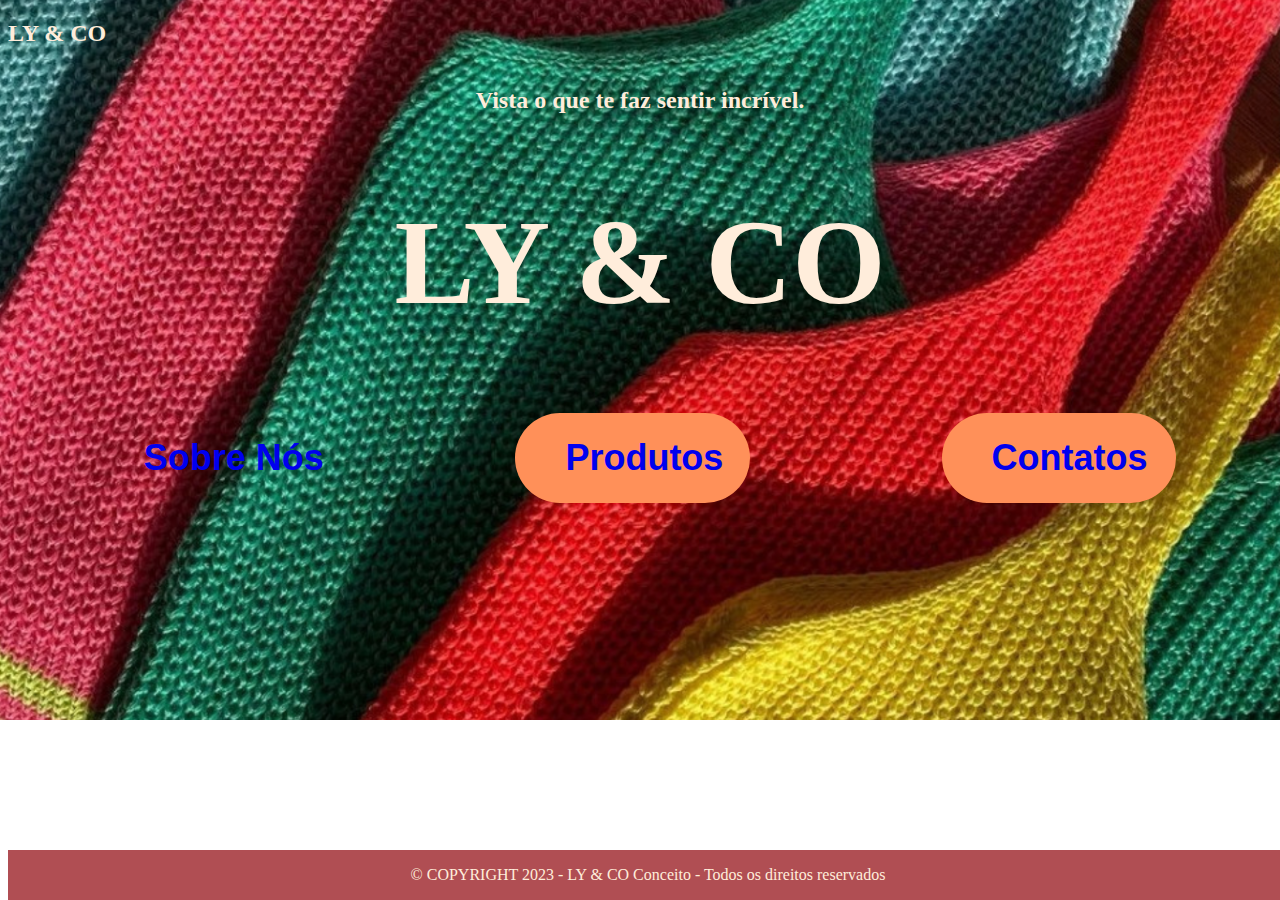
<file: index.html>
<!DOCTYPE html>
<html lang="en">
<head>
    <meta charset="UTF-8">
    <meta name="viewport" content="width=device-width, initial-scale=1.0">
    <title>Ly&Co</title>
    <link rel="stylesheet" href="./home.css">
</head>
<body>
    <header>
        <h2 class="logo-lyco">LY & CO</h2>
    </header>

    <div>
<h2 class="slogan">Vista o que te faz sentir incrível.</h2>
<h1 class="logo-principal">LY & CO</h1>
    </div>
    <div>
        <nav>
            <ul class="botoes-home"
                <li><a href="./sobre.html" class="botoes-home-link"><h1>Sobre Nós</h1></a></li>  
                <li><a href="./produtos.html" class="botoes-home-link"><h1>Produtos</h1></a></li>  
                <li><a href="./contatos.html" class="botoes-home-link"><h1>Contatos</h1></a></li>
            </ul>
        </nav>
    </div>
     <footer class="footer-lyco">
        © COPYRIGHT 2023 - LY & CO Conceito - Todos os direitos reservados 
     </footer>
</body>
</html>
</file>
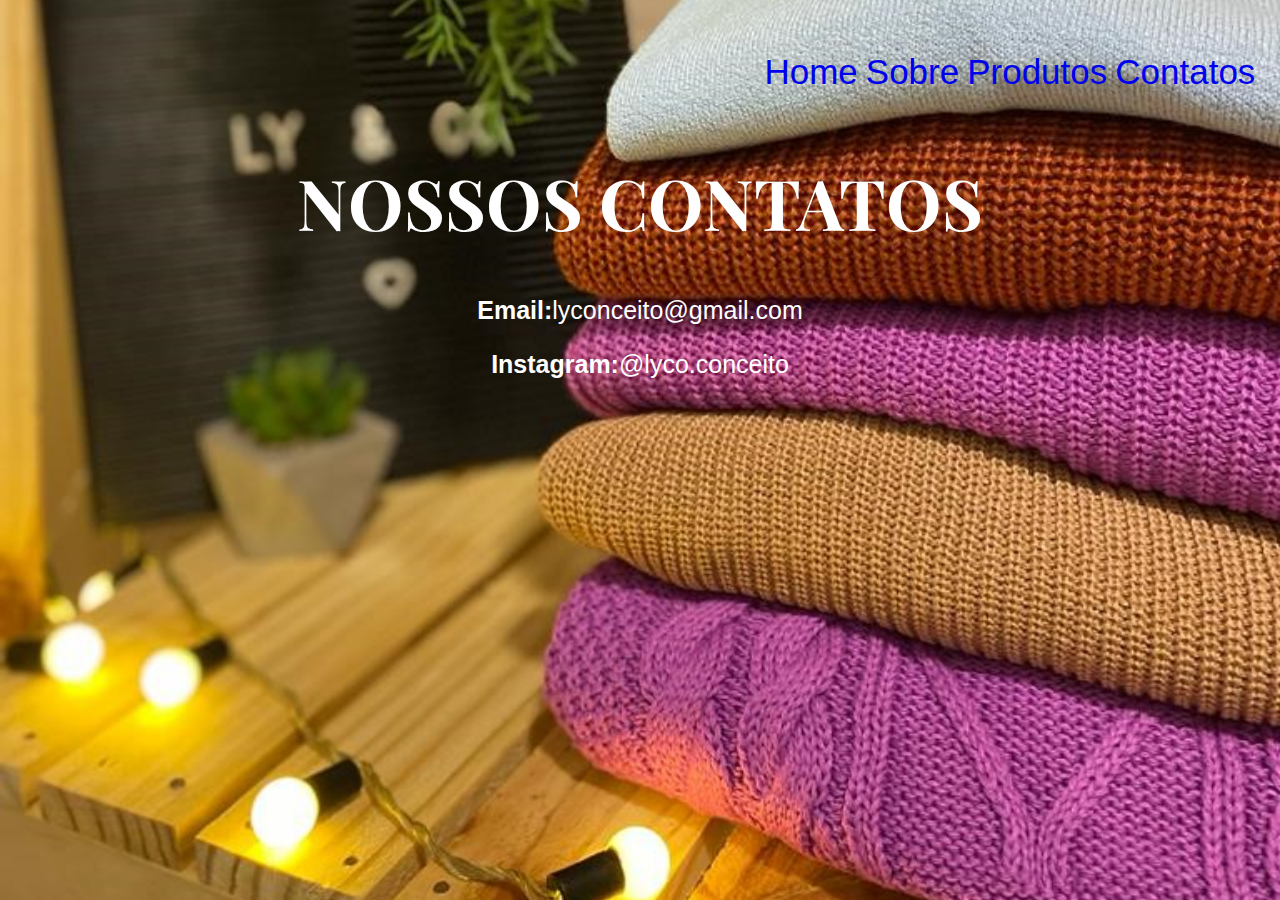
<file: contatos.html>
<!DOCTYPE html>
<html lang="en">
<head>
    <nav ><ul class="navegacao">
        <li class="navegacao-link"> <a href="index.html" class="navegacao-link-link">Home</a></li>
        <li class="navegacao-link"><a href="sobre.html" class="navegacao-link-link">Sobre</a></li>
        <li class="navegacao-link"><a href="produtos.html"class="navegacao-link-link">Produtos</a></li>
        <li class="navegacao-link"><a href="contatos.html" class="navegacao-link-link">Contatos</a></li>
    </ul></nav>
    <meta charset="UTF-8">
    <meta http-equiv="X-UA-Compatible" content="IE=edge">
    <meta name="viewport" content="width=device-width, initial-scale=1.0">
    <title>NOSSOS CONTATOS</title>
    <link rel="stylesheet" href="contatos.css">
    <link rel="preconnect" href="https://fonts.googleapis.com">
<link rel="preconnect" href="https://fonts.gstatic.com" crossorigin>
<link href="https://fonts.googleapis.com/css2?family=Playfair+Display&display=swap" rel="stylesheet">

</head>
<body>  
    <H1> NOSSOS CONTATOS</H1>
    <p><b>Email:</b>lyconceito@gmail.com</p>
    <p><b>Instagram:</b>@lyco.conceito</p>
</body>
</html>
</file>
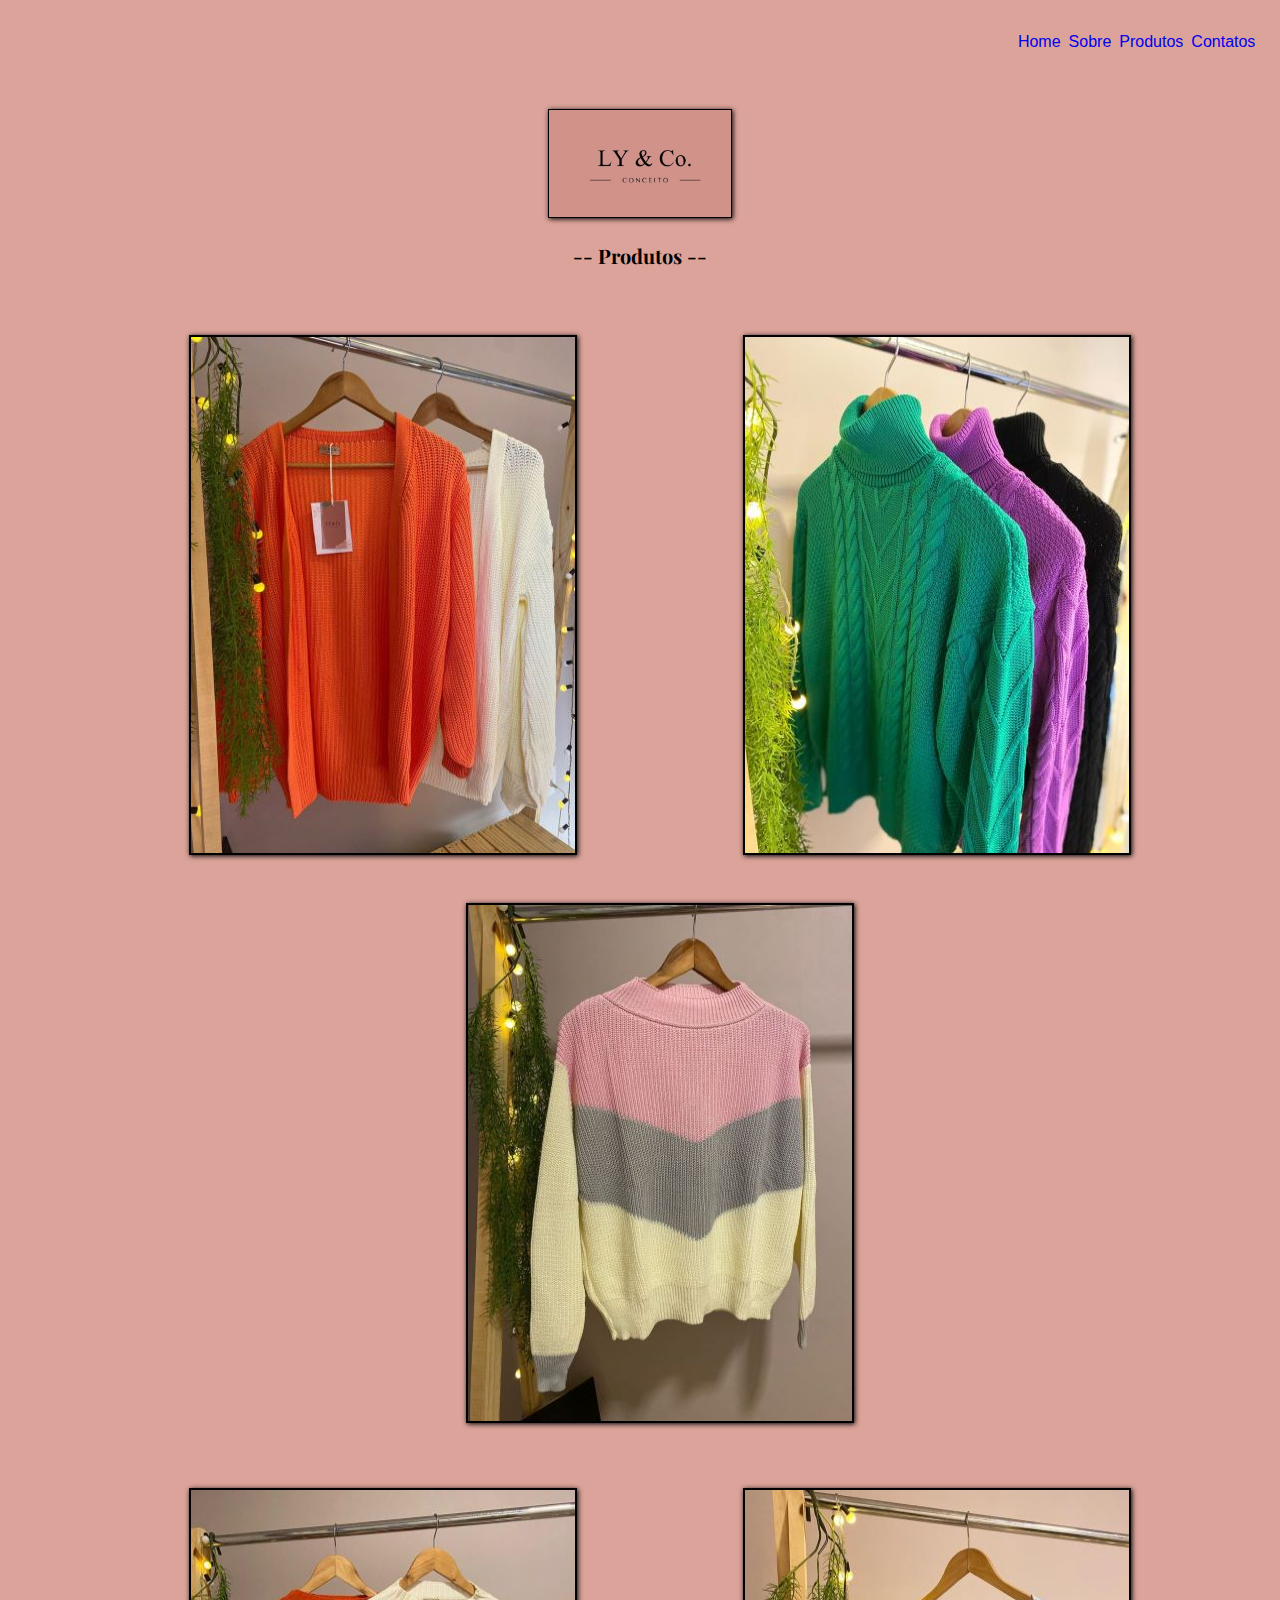
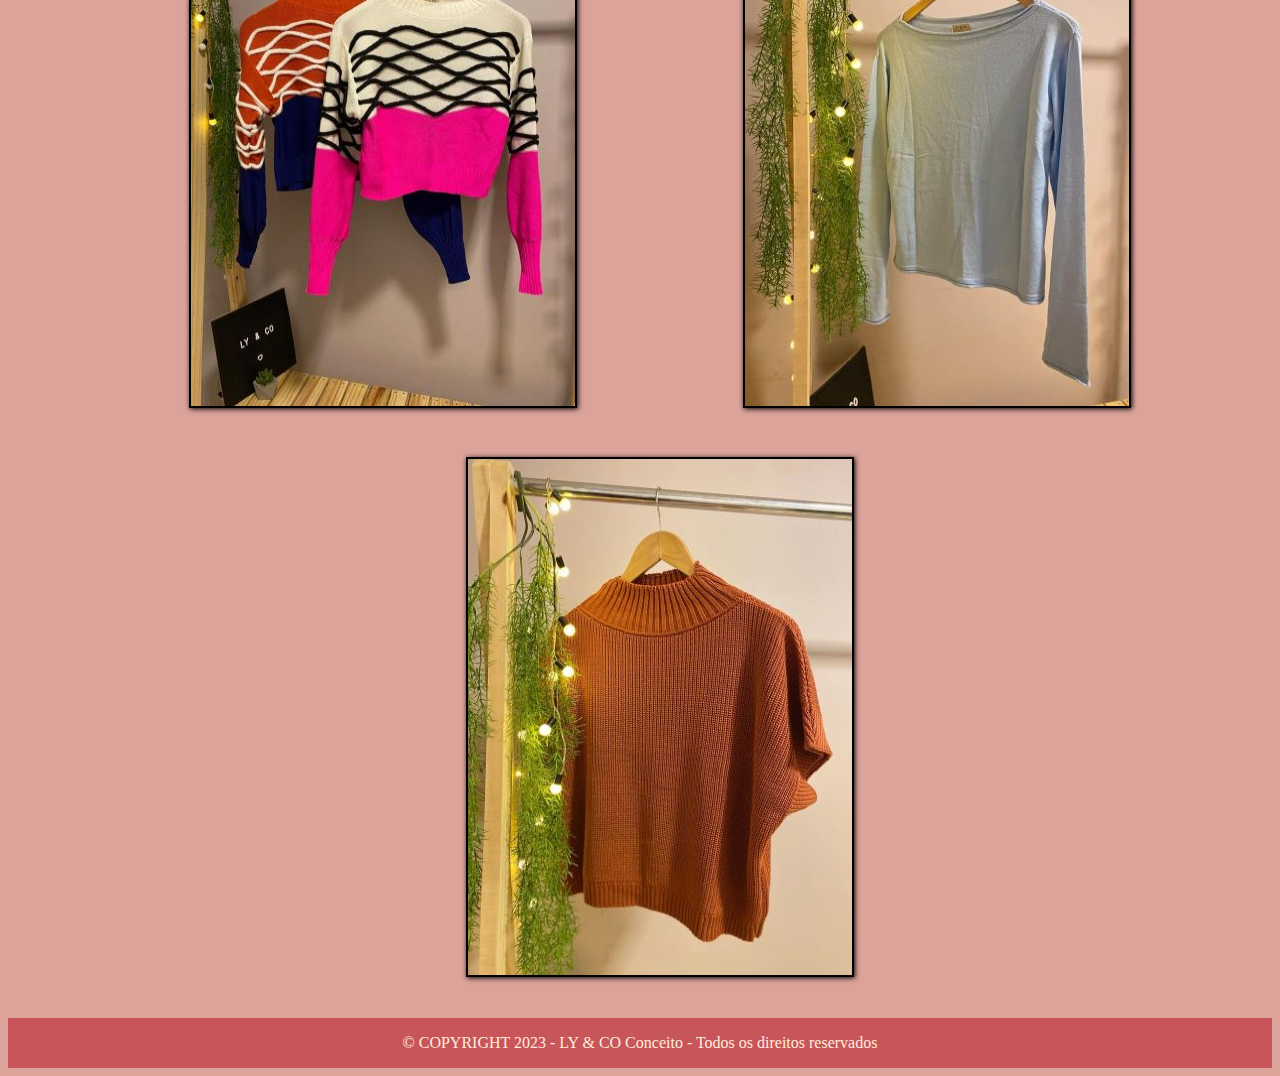
<file: produtos.html>
<!DOCTYPE html>
<html lang="pt-br">
<head>
    <meta charset="UTF-8">
    <meta http-equiv="X-UA-Compatible" content="IE=edge">
    <meta name="viewport" content="width=device-width, initial-scale=1.0">
    <link rel="stylesheet" href="styles-produtos.css">
    <title>LY & CO - Nossas Peças</title>
</head>
<body>
    <header>
        <nav ><ul class="navegacao">
            <li class="navegacao-link"> <a href="index.html" class="navegacao-link-link">Home</a></li>
            <li class="navegacao-link"><a href="sobre.html" class="navegacao-link-link">Sobre</a></li>
            <li class="navegacao-link"><a href="produtos.html"class="navegacao-link-link">Produtos</a></li>
            <li class="navegacao-link"><a href="contatos.html" class="navegacao-link-link">Contatos</a></li>
        </ul></nav>
        <div class="cabecalho">
            <img class="logo" src="./assets/ly&co.jpg" alt="">
            <h1 class="titulo-pagina-produtos">-- Produtos --</h1>
        </div>
    </header>
    <Section class="container">
        <div>
        <ul class="lista-de-produtos">
            <li class="imagem-produto"><img src="./assets/0001_CardiganEster.jpg" alt="">
            <figcaption>
                <h1>Cardigan Ester</h1>
                <p>Casaco em ponto pérola com lindas mangas bufantes. Estilo romântico, super versátil e confortável. Tamanho único. <br><br>R$:179,90</p>
            </figcaption></li>
           
            <li class="imagem-produto"><img src="./assets/0002_BlusaJade.jpg" alt="">
            <figcaption>
                <h1>Blusa Jade</h1>
                <p>Modelagem reta com gola rolê e trama em trança. Essa peça é super feminina e compõe super bem com jeans. O tamanho é único. <br><br>R$:189,90</p>
            </figcaption></li>
           
            <li class="imagem-produto"><img src="./assets/0003_BlusaCarmen.jpg" alt="">
            <figcaption>
                <h1>Blusa Carmen</h1>
                <p>Gola alta e mangas retas em ponto pérola trazem sofisticação e delicadeza. A combinação de cores é singela, trazendo leveza à peça. Tamanho único. <br><br>R$:159,90</p>
            </figcaption></li>
           
             
        </ul>
    </div>
    <div>
        <ul class="lista-de-produtos">
            <li class="imagem-produto"><img src="./assets/0004_CroppedErica.jpg" alt="">
                <figcaption>
                    <h1>Cropped Erica</h1>
                    <p>Tricô super estiloso, com detalhes de nervuras e mangas levemente bufantes. Cores vibrantes trazem personalidade ao seu look. Tamanho único. <br><br>R$:159,90</p>
                </figcaption></li>
               
                <li class="imagem-produto"><img src="./assets/0005_BlusaMarilia.jpg" alt="">
                <figcaption>
                    <h1>Blusa Marília</h1>
                    <p> Básica, porém, necessária. Gola canoa, detalhe discreto nos punhos, barra e gola trazem conforto e versatilidade. Must have no closet de toda mulher! Tamanho único. <br><br>R$:109,90</p>
                </figcaption></li>
               
                <li class="imagem-produto"><img src="./assets/0006_BlusaPriscila.jpg" alt="">
                <figcaption>
                    <h1>Blusa Priscila</h1>
                    <p>A possiblidade de usar também como colete, torna essa peça única. Gola alta e ponto pérola trazem conforto e estilo. Não à toa, é uma das peças mais vendidas da nossa marca! Tamanho único. <br><br>R$:99,90</p>
                </figcaption></li>   
        </ul>
    </div>
    </Section>
    <footer class="footer-lyco">
        © COPYRIGHT 2023 - LY & CO Conceito - Todos os direitos reservados 
     </footer>
</body>
</html>
</file>
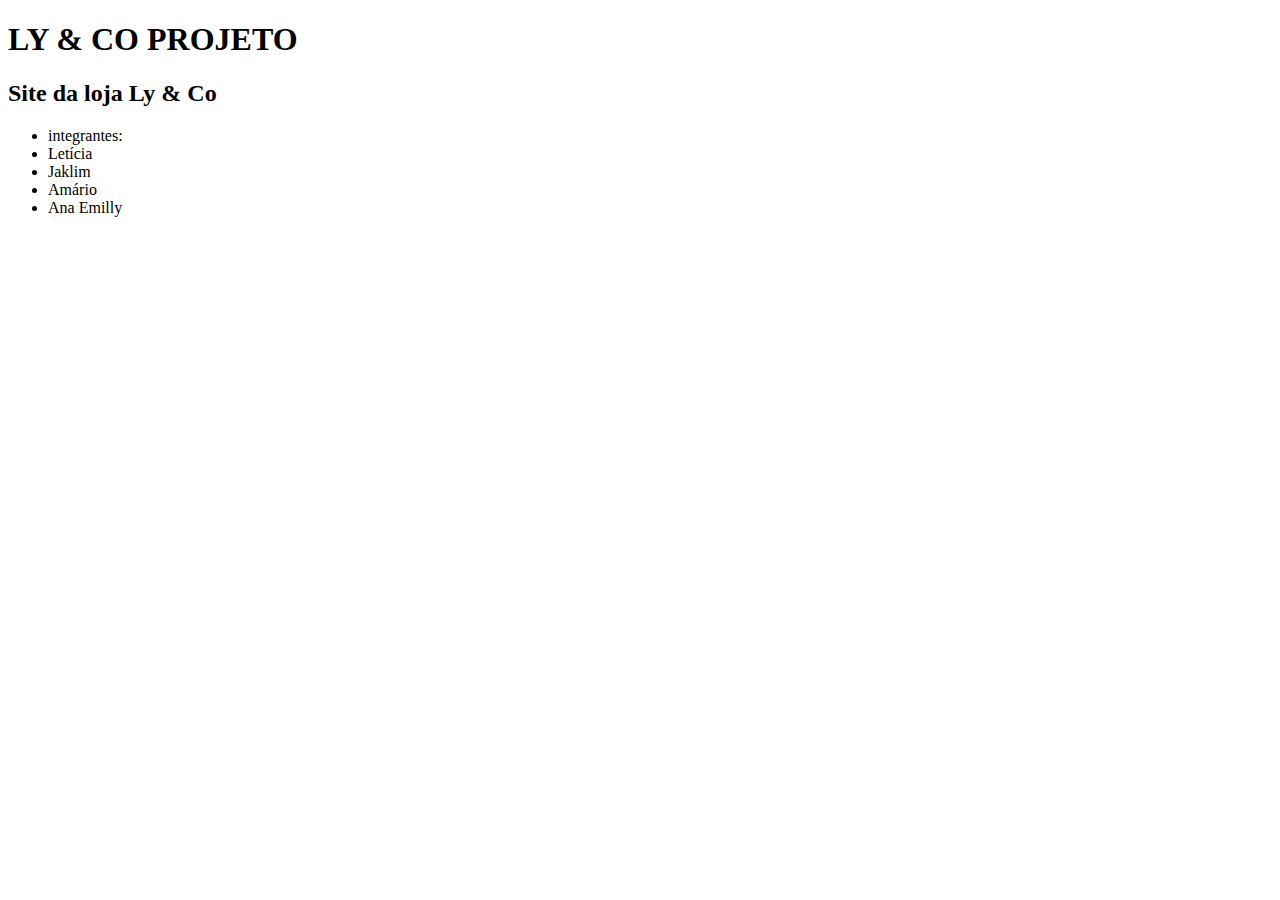
<file: readme.html>
<!DOCTYPE html>
<html lang="en">
<head>
    <meta charset="UTF-8">
    <meta http-equiv="X-UA-Compatible" content="IE=edge">
    <meta name="viewport" content="width=device-width, initial-scale=1.0">
    <title>LY & CO PROJETO</title>
</head>
<body>
   <h1> LY & CO PROJETO </h1>
    <h2>Site da loja Ly & Co</h2>
    <ul>
   <li> integrantes:</li>
    <li>Letícia</li>   
     <li>Jaklim</li>  
    <li>Amário</li> 
   <li>Ana Emilly</li> 
    </ul>
    <a href="https://trello.com/invite/b/WlDPzGOp/ATTI488ef028dab7d66887062402a3e1b7bfB4EC9F84/🐺-grupo-wolves"> 
    
    </a>
</body>
</html>
</file>
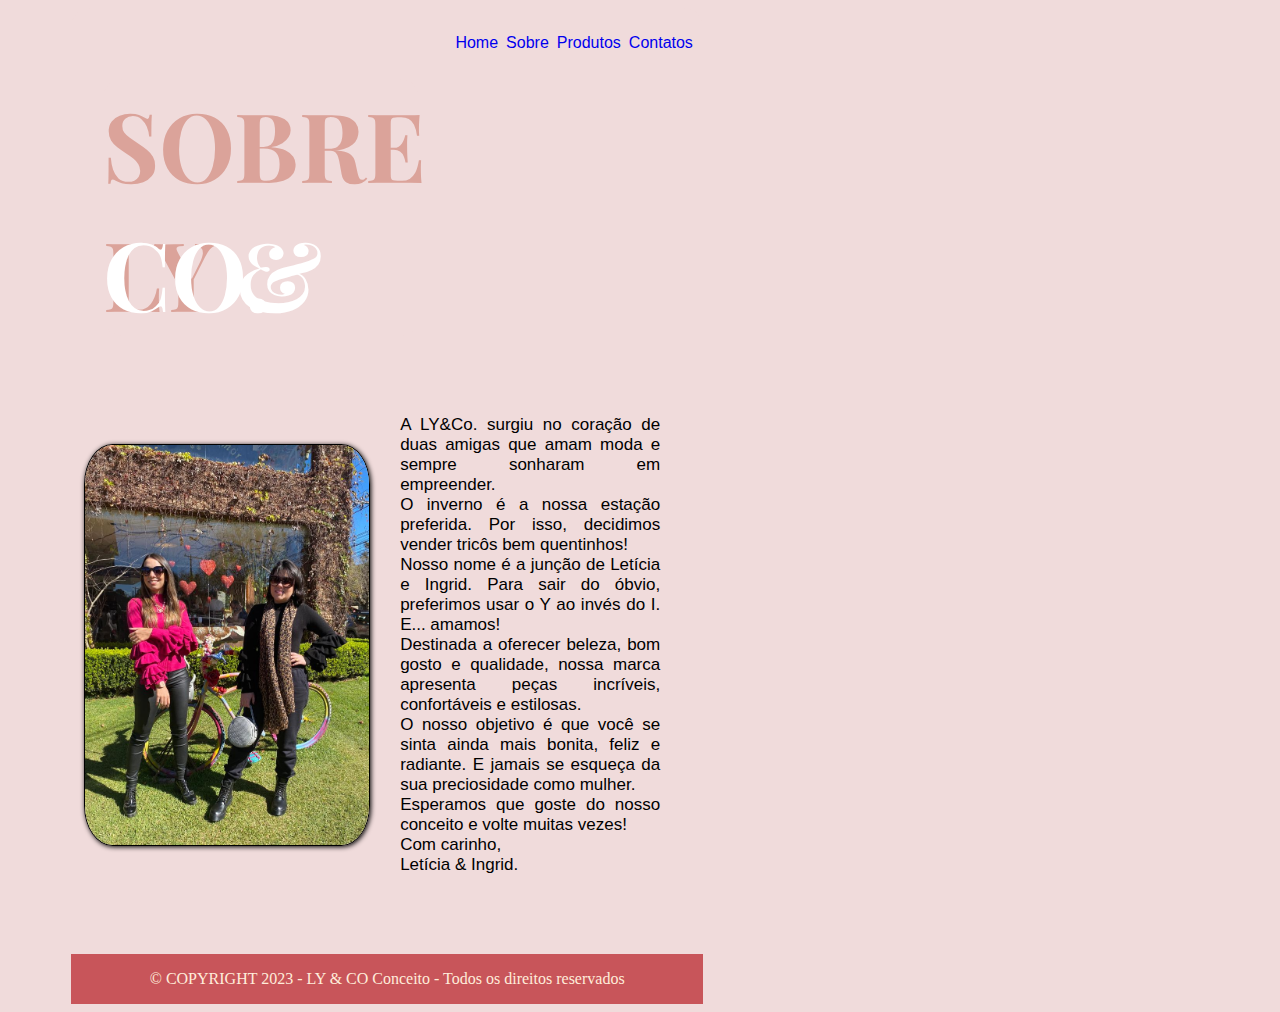
<file: sobre.html>
<!DOCTYPE html>
<html lang="en">
<head>
   <link rel="stylesheet" href="style.css">
    <meta charset="UTF-8">
    <meta name="viewport" content="width=device-width, initial-scale=1.0">
    <title>sobre nós</title>
    <link rel="preconnect" href="https://fonts.googleapis.com">
<link rel="preconnect" href="https://fonts.gstatic.com" crossorigin>
<link href="https://fonts.googleapis.com/css2?family=Playfair+Display&display=swap" rel="stylesheet">
</head>
<body>
<header/>
<nav ><ul class="navegacao">
    <li class="navegacao-link"> <a href="index.html" class="navegacao-link-link">Home</a></li>
    <li class="navegacao-link"><a href="sobre.html" class="navegacao-link-link">Sobre</a></li>
    <li class="navegacao-link"><a href="produtos.html"class="navegacao-link-link">Produtos</a></li>
    <li class="navegacao-link"><a href="contatos.html" class="navegacao-link-link">Contatos</a></li>
</ul></nav>
    <header>
        <h1>SOBRE</h1>
        <h1>LY <span>& CO.</span></h1>
    </header>
    <div class="imagem"><img class="fotodassocias" src="sócias.JPG">
        <div class="texto">
    <p>A LY&Co. surgiu no coração de duas amigas que amam moda e sempre sonharam em empreender. 
    <br>O inverno é a nossa estação preferida. Por isso, decidimos vender tricôs bem quentinhos! 
    <br>Nosso nome é a junção de Letícia e Ingrid. Para sair do óbvio, preferimos usar o Y ao invés do I. E... amamos!
    <br>Destinada a oferecer beleza, bom gosto e qualidade, nossa marca apresenta peças incríveis, confortáveis e estilosas.
    <br>O nosso objetivo é que você se sinta ainda mais bonita, feliz e radiante. E jamais se esqueça da sua preciosidade como mulher.
    <br>Esperamos que goste do nosso conceito e volte muitas vezes!
    <br>Com carinho,
    <br> Letícia & Ingrid. </p></div>
    </div>
    <footer class="footer-lyco">
        © COPYRIGHT 2023 - LY & CO Conceito - Todos os direitos reservados 
     </footer>
</body>
</html>
</file>
<file: home.css>
body{
    background-image: url(./Home.png) ;
    background-repeat: no-repeat;
    background-size: cover;
}
.logo-lyco { 
    color: #FFEDDB;
    font-family: url ('https://fonts.googleapis.com/css2?family=Playfair+Display&display=swap') ;

}

.slogan{
    color: #FFEDDB;
    text-align: center;
    padding-top: 20px;
}

.logo-principal {
    color: #FFEDDB;
    font-family:('https://fonts.googleapis.com/css2?family=Playfair+Display&display=swap') ;
    text-align: center;
    font-size: 120px;
    padding: 0px 0px 0px 0px;
}

.footer-lyco {
    text-align: center;
    color: #FFEDDB;
    position: absolute;
    bottom: 0;
    background-color: rgb(176, 78, 83);
    width: 100%;
    height: 50px;    
    text-align: center;
    line-height: 50px;
}

.botoes-home {
    list-style: none;
    font-size: large;   
    color: #FFEDDB;
    display: flex;
    justify-content:space-around;
}

li {
    background-color: rgb(255, 144, 89);
    border-radius: 50px;
    border:#FFEDDB;
    width: 11%;
    padding-left: 50px;
    padding-right: 50px;
}

.botao-nossasp{
    padding-right: 30px;
}

.botao-contato {
    padding-left: 30px;
}

.botoes-home-link{
    text-decoration: none;
    font-family: Arial, Helvetica, sans-serif;
}
</file>
<file: contatos.css>
.navegacao-link{
  padding: 4px;
  list-style-type:none;
  }
  
  .navegacao-link-link{
      text-decoration: none;
      font-family: Arial, Helvetica, sans-serif;
  }
  
  .navegacao{
      padding: 1%;
      display: flex;
      justify-content:flex-end;}

h1{
  color:white;
  display: flex;
  align-items: center;
  justify-content: center;
  font-family:'Playfair Display', serif;
  font-size: 70px;

}
body{
    background-image:url(back.jpg);
    background-repeat: no-repeat;
    background-size: cover;
    background-position: 120%;

    font-size: 60px;
    font-family: monospace;}
p{
  font-family: Arial, Helvetica, sans-serif;
font-size: 25px;
color:white;
display: flex;
align-items: center;
justify-content:center;
}

ul{
  list-style: none;
  display: flex;
  justify-content: flex-end;
  justify-content: space-between;
  font-size: 35px;
}
</file>
<file: styles-produtos.css>
@import url('https://fonts.googleapis.com/css2?family=Satisfy&display=swap');

@import url('https://fonts.googleapis.com/css2?family=Kablammo&family=Playfair+Display&family=Roboto:wght@100&display=swap');

body{
    background-color: #dba39a;
}
header{
    margin-top: 0;
    margin-bottom:0 ;
}
.navegacao-link{
padding: 4px;
list-style-type:none;
}

.navegacao-link-link{
    text-decoration: none;
    font-family: Arial, Helvetica, sans-serif;
}

.navegacao{
    padding: 1%;
    display: flex;
    justify-content:flex-end;
    
    
}
.cabecalho{
    display: flex;
    align-items: center;
    justify-content: center;
    flex-direction: column;
    padding: 2%;
    margin-bottom: 1%;
}
.logo{
    
    width: 15%;
    position: relative;
    border: 1px solid black;
    box-shadow: 1px 1px 5px black;
    
}

.container{
    padding: 0%;
    margin-top: 0%;
}
.titulo-pagina-produtos{
    font-family: 'Playfair Display', serif;
    font-size: 20px;
    margin-top: 2%;
    margin-bottom: 0%;
    display: flex;
    align-items: center;
    justify-content: center;
    /*text-shadow: 1px 1px 1px black;*/
}



.lista-de-produtos {
    display: flex;
    justify-content: space-evenly;
    list-style-type: none;
    flex-wrap: wrap;
    
    
}

ul .imagem-produto{
    position: relative;
    border: 2px solid black;
    box-shadow: 1px 1px 5px black;
    margin: 2% 2%;
}

ul .imagem-produto img {
    width: 100%;
    height: 100%;
}

ul .imagem-produto figcaption {
    font-family: 'arial';
    text-align: justify;
    text-shadow: 1px 1px 3px black;
    opacity: 0;
    position: absolute;
    top:0px;
    background-color: rgba(0, 0, 0, .4);
    color: white;
    width: 100%;
    height: 100%;
    padding: 10px;
    box-sizing: border-box;
    transition: opacity 1s;
}

ul .imagem-produto:hover figcaption{
    opacity: 1;
}

.imagem-homem{
    display: flex;
    justify-content: center;
    align-items: center;
}

.footer-lyco {
    text-align: center;
    color: #FFEDDB;
    position: relative;
    bottom: 0;
    background-color: rgb(200, 85, 90);
    width: 100%;
    height: 50px;    
    text-align: center;
    line-height: 50px;
}

.imagem-produto{
   
}
</file>
<file: style.css>
header {
    background-color: #f0dbdb;
    height: 20%;
    width: 50%;
    border-radius: 20px;
    display:flex;
    flex-direction: column;
    margin-left: 5%;
}
span {
    color: white;
}
h1 {
    color: #dba39a;
    font-family: Playfair Display, serif;
    font-size: 6em;
    line-height: 0%;
}
p {
    font-family: Arial, Helvetica, sans-serif;
    font-size: 17px;

}
body {
background-color: #f0dbdb;
}
.fotodassocias {
    height: 400px;
    width: 700px;
    object-fit: cover;
    border-radius: 10%;
    box-shadow: 1px 1px 5px black;
    border: 1px solid black;
    position: relative;
}
.imagem {
    justify-content: center;
    align-items: center;
    padding: 5% 2%;
    display: flex;

}
.footer-lyco {
    text-align: center;
    color: #FFEDDB;
    position: relative;
    bottom: 0;
    background-color: rgb(200, 85, 90);
    width: 100%;
    height: 50px;    
    text-align: center;
    line-height: 50px;
}
.texto {
   text-align:justify;
   padding: 5%;
}

ul{
    list-style: none;
    display: flex;
    justify-content: flex-end;
    justify-content: space-between;
}

.navegacao-link{
    padding: 4px;
    list-style-type:none;
    }
    
    .navegacao-link-link{
        text-decoration: none;
        font-family: Arial, Helvetica, sans-serif;
    }
    
    .navegacao{
        padding: 1%;
        display: flex;
        justify-content:flex-end;}
</file>
